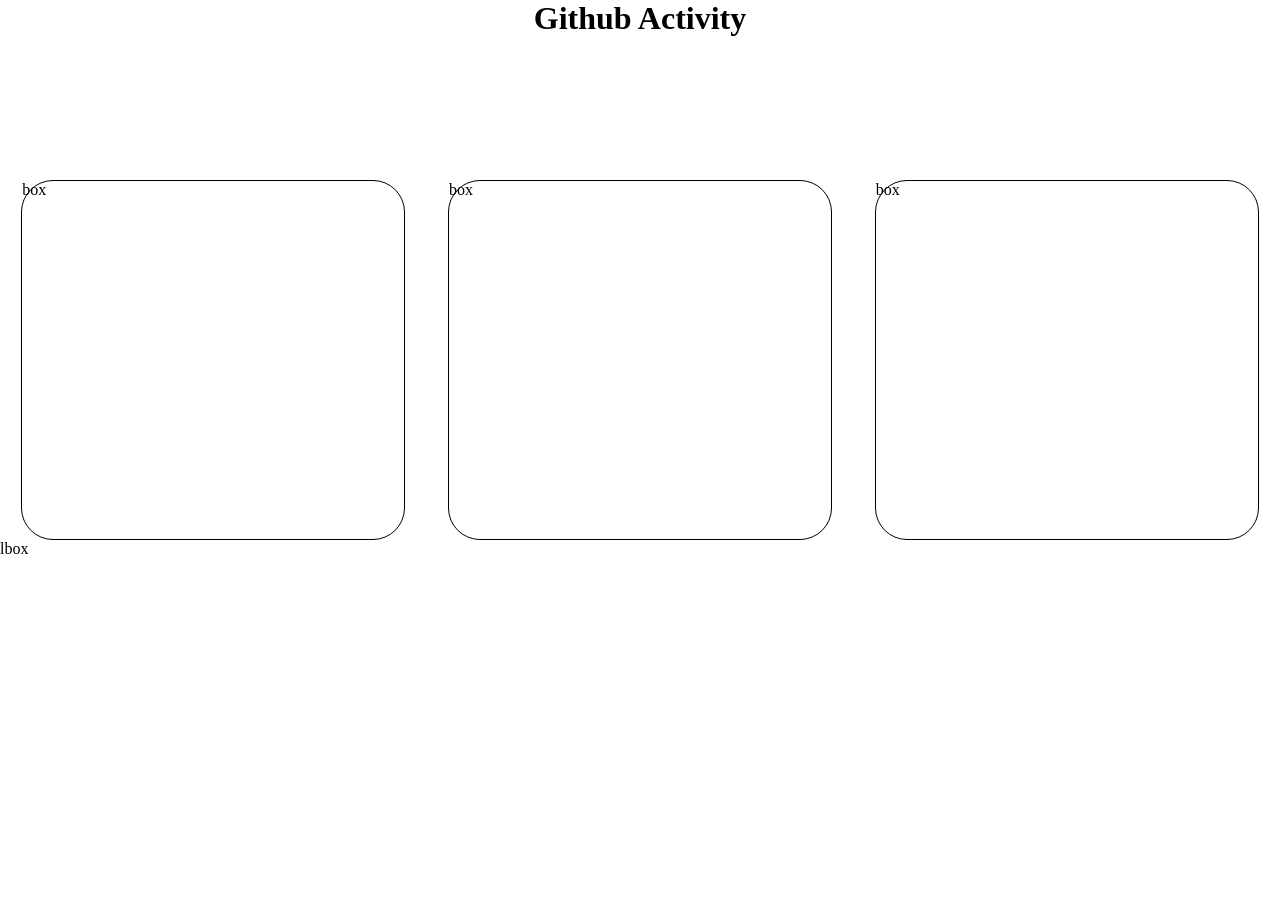
<file: index.html>
<!DOCTYPE html>
<html lang="en">
<head>
  <meta charset="UTF-8">
  <meta name="viewport" content="width=device-width, initial-scale=1.0">
  <title>Document</title>
</head>
<style>

  * {
    margin: 0;
    padding: 0;
    box-sizing: border-box;
  }

  .gitAct {
    width: 100%;
    height: 100vh;
  }

  h1{
    text-align: center;
    height: 20%;
    width: 100%;
  }

  .boxes {
    width: 100%;
    height: 40vh;
    display: flex;
    justify-content: space-around;
    align-content: center;
  }

  .boxes p {
    width: 30%;
    height: 40vh;
    border: 1px solid black;
    border-radius: 2em;
  }


</style>
<body>
  <div class="gitAct">
    <h1>Github Activity</h1>
    <div class="boxes">
      <p>box</p>
      <p>box</p>
      <p>box</p>
    </div>
    <div class="longbox">
      <p>lbox</p>
    </div>
  </div>

</body>
</html>
</file>
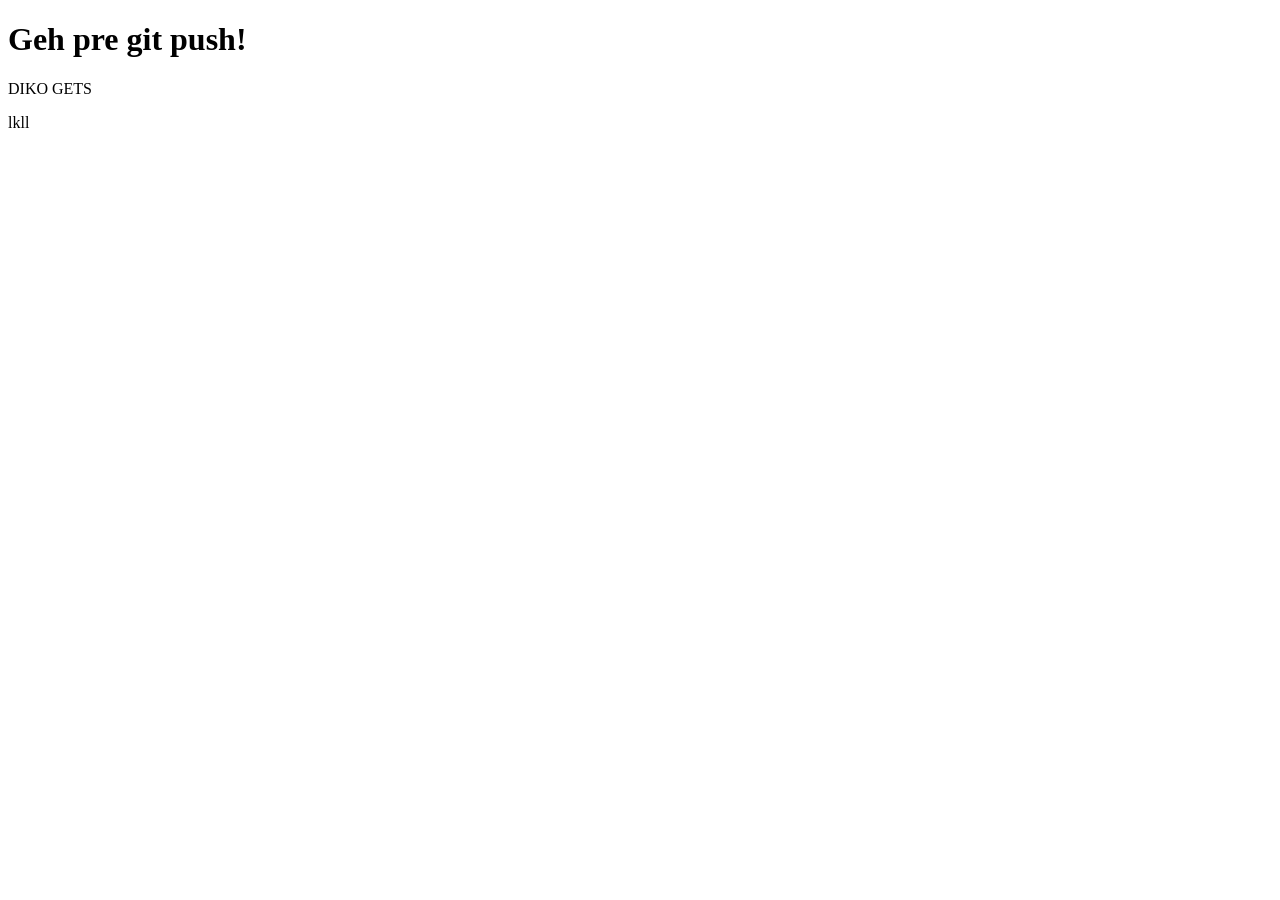
<file: hype.html>
<!DOCTYPE html>
<html lang="en">
<head>
    <meta charset="UTF-8">
    <meta name="viewport" content="width=device-width, initial-scale=1.0">
    <title>Document</title>
</head>
<body>
    <h1>Geh pre git push!</h1>
    <p>DIKO GETS</p>

    lkll
</body>
</html>
</file>
